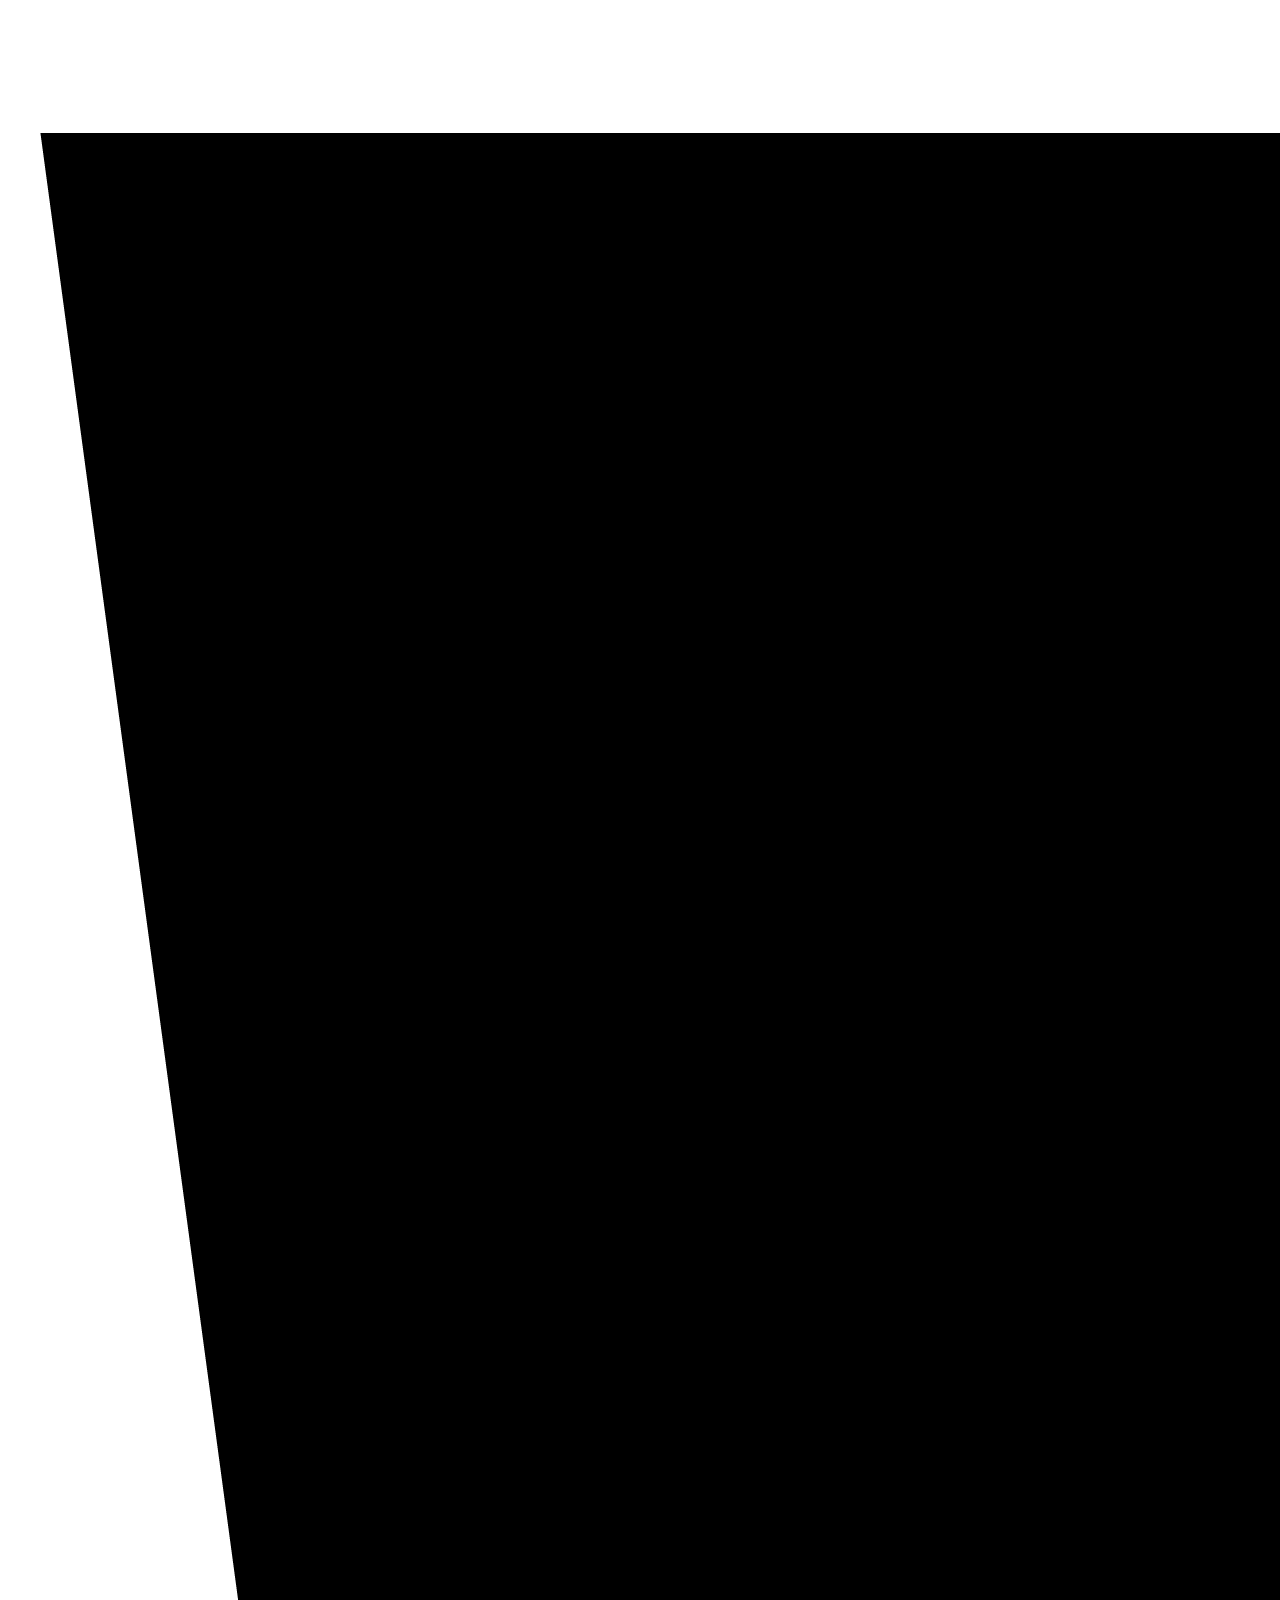
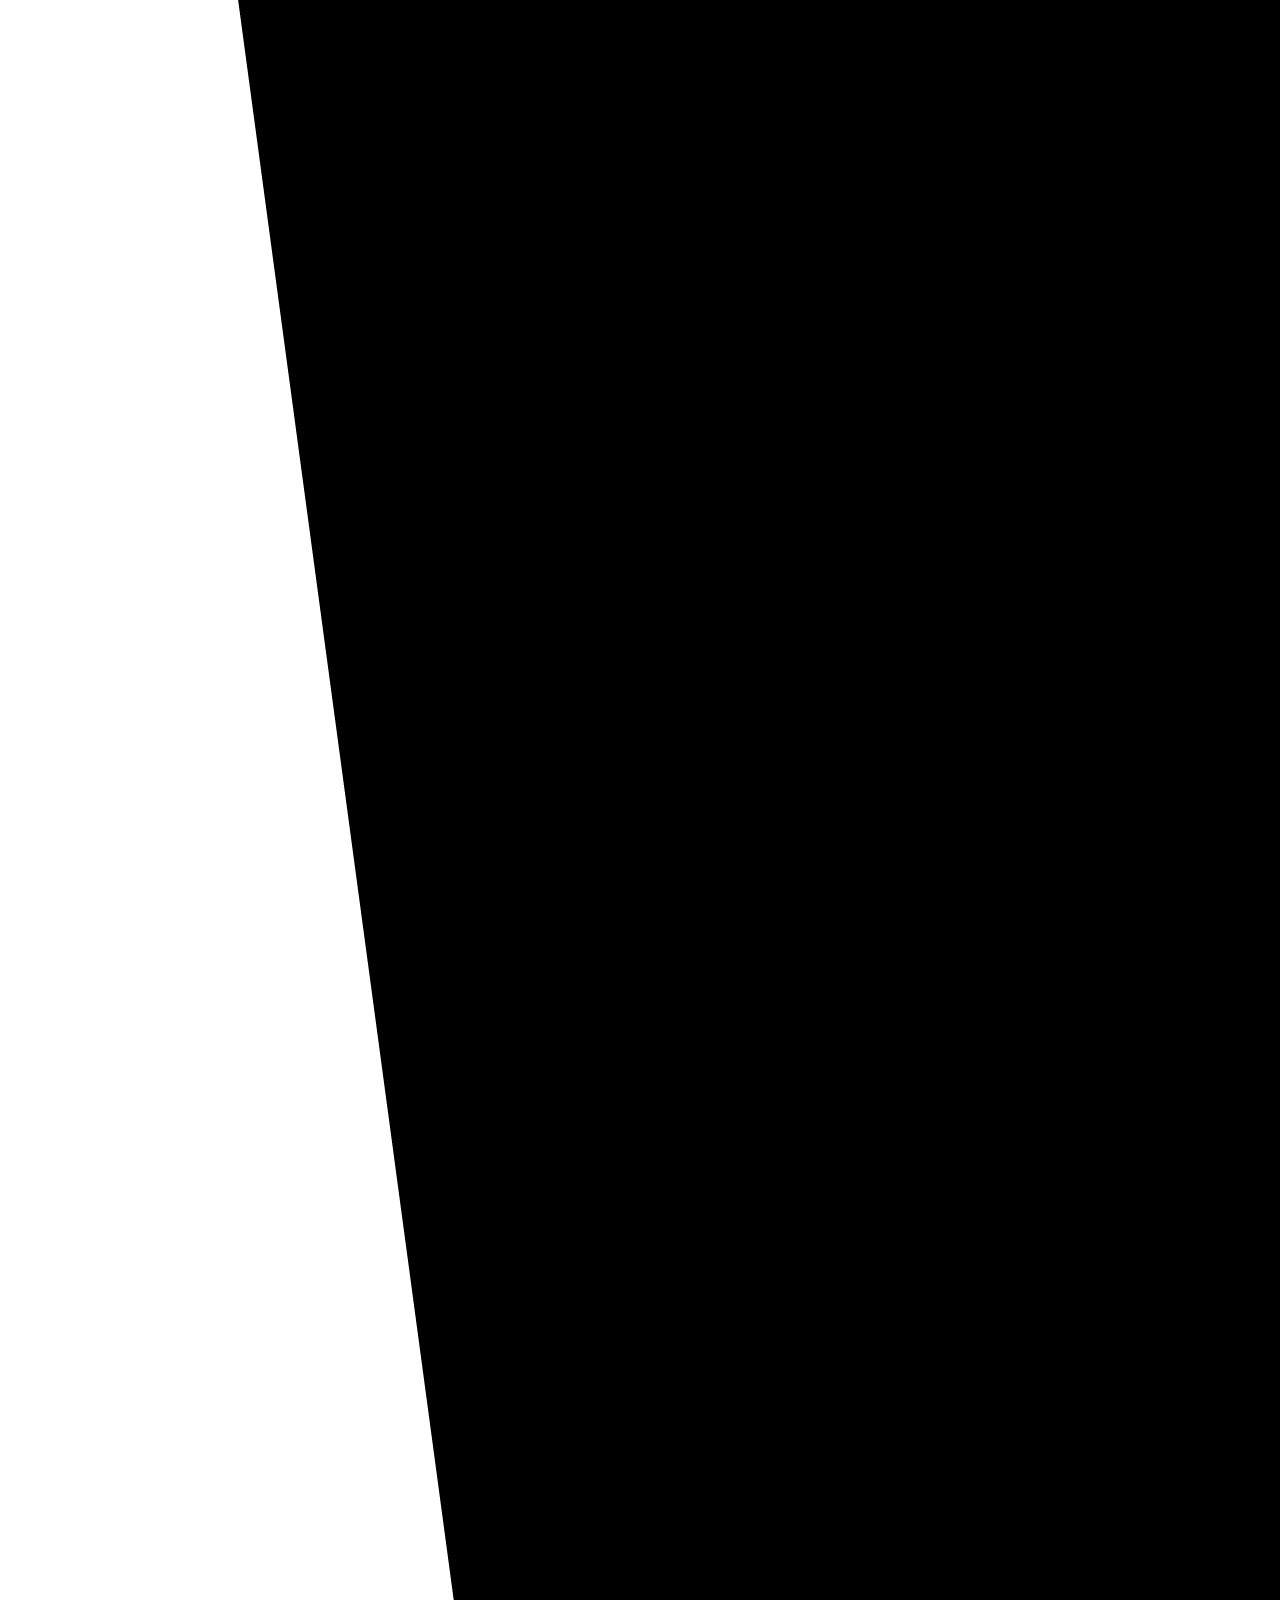
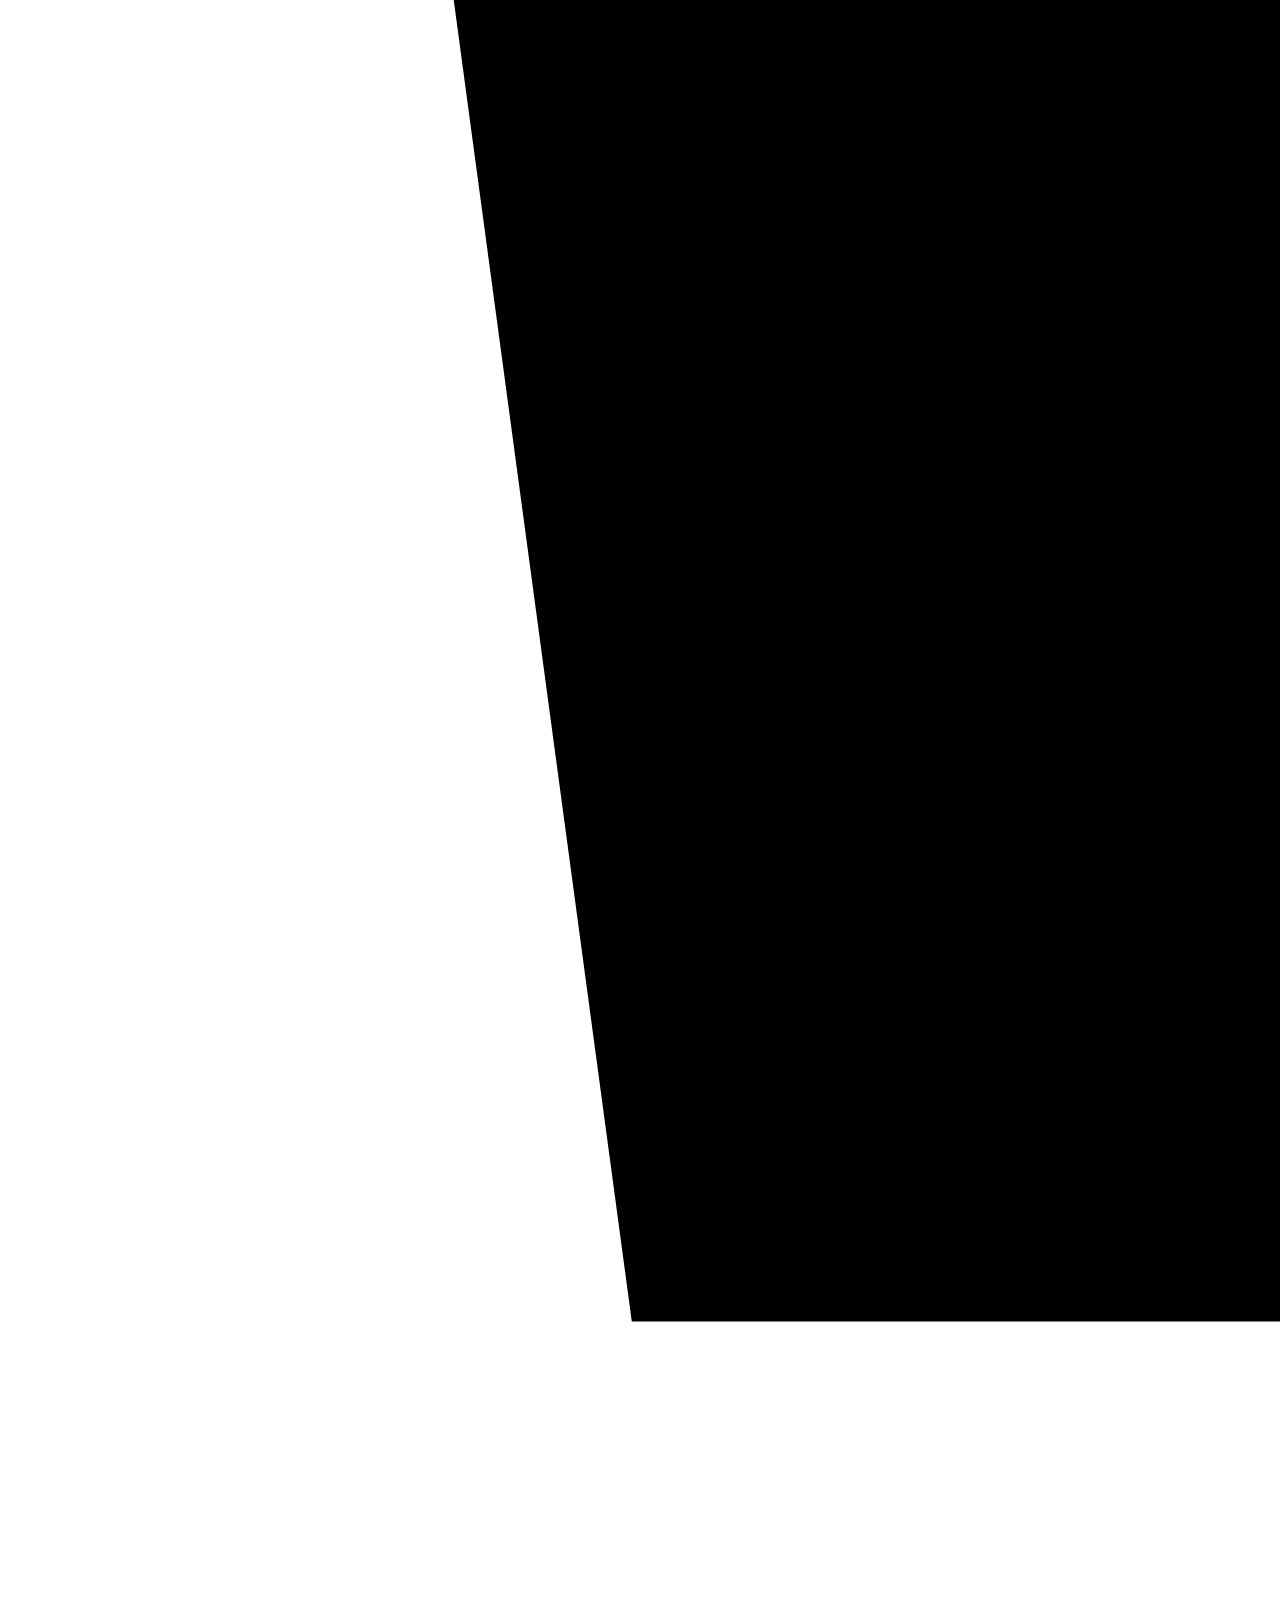
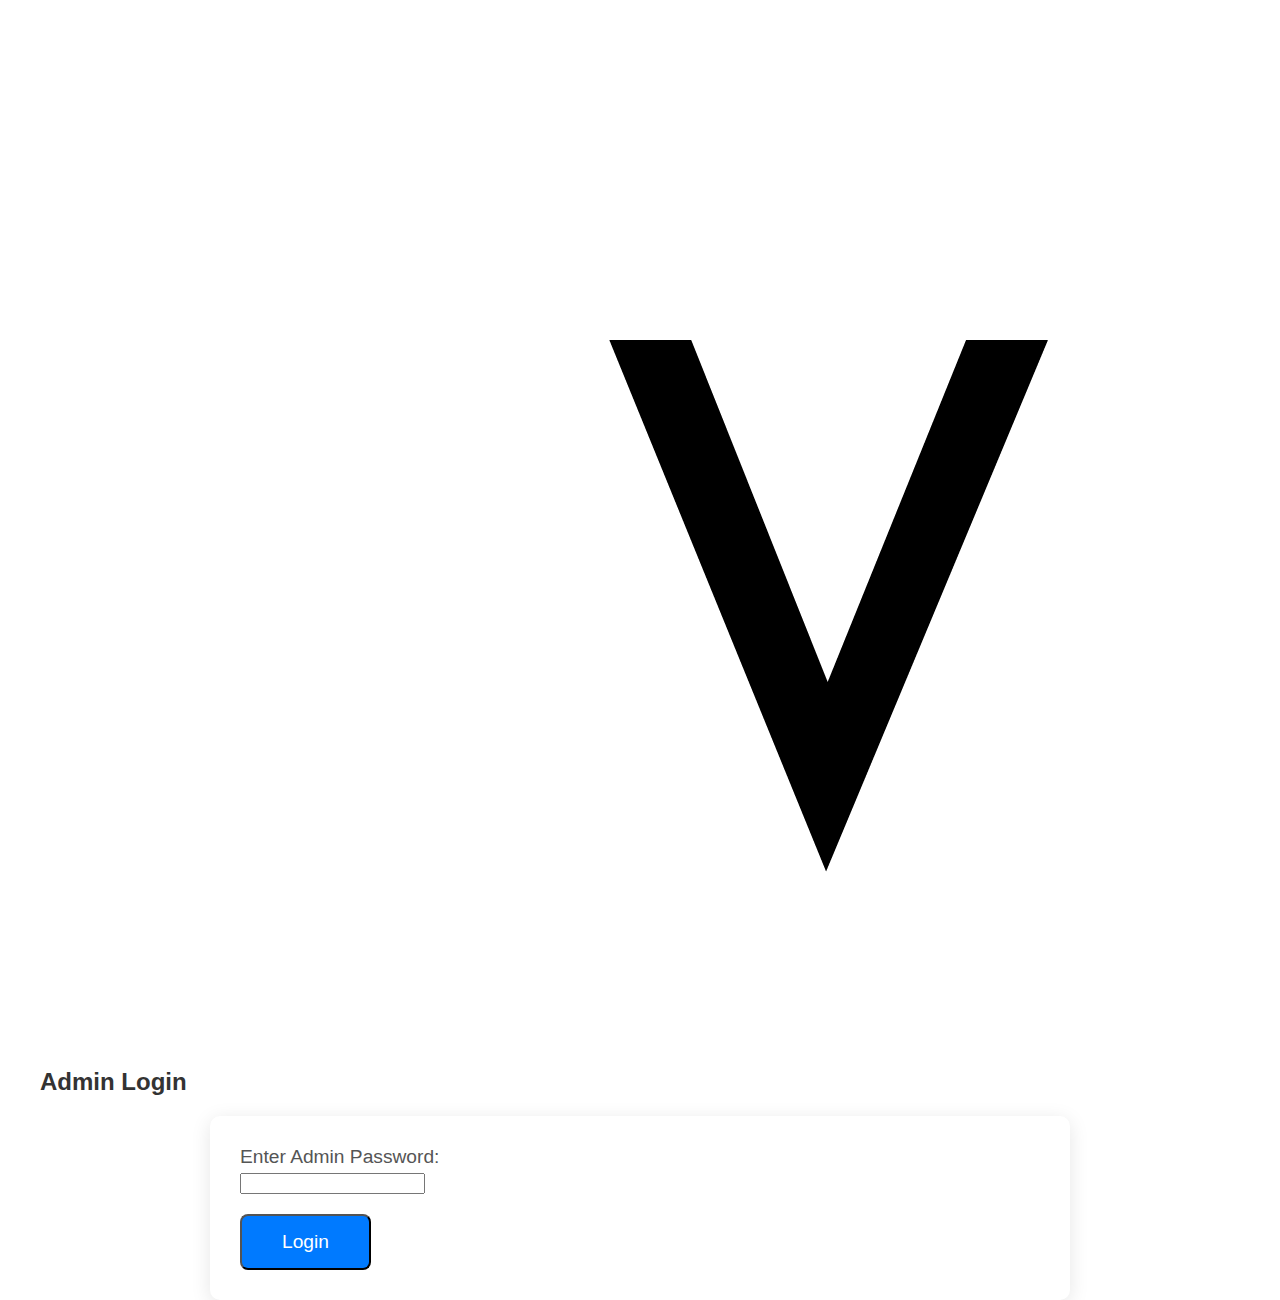
<file: admin.html>
<!DOCTYPE html>
<html lang="en">
<head>
  <meta charset="UTF-8">
  <meta name="viewport" content="width=device-width, initial-scale=1.0">
  <meta http-equiv="X-UA-Compatible" content="ie=edge">
  <title>Admin - VISION MAKE STUDIO</title>
  <link rel="stylesheet" href="styles.css">
</head>
<body>

  <!-- Admin Login (Password Protection) -->
  <section id="admin-login" class="login-section">
    <div class="container">
      <div class="header-content">
        <div class="logo">
          <img src="img/logo.png" alt="VISION MAKE STUDIO Logo">
        </div>
      </div>
      <h2>Admin Login</h2>
      <form id="admin-form" onsubmit="return checkPassword()">
        <div class="form-group">
          <label for="password">Enter Admin Password:</label>
          <input type="password" id="password" required>
        </div>
        <button type="submit" class="cta-button">Login</button>
      </form>
    </div>
  </section>

  <!-- Admin Page (hidden until password is entered) -->
  <section id="admin-page" class="admin-section" style="display: none;">
    <div class="container">
      <div class="header-content">
        <div class="logo">
          <img src="img/logo.png" alt="VISION MAKE STUDIO Logo">
        </div>
        <nav>
          <ul>
            <li><a href="index.html" class="cta-button">Back Home</a></li>
          </ul>
        </nav>
      </div>
      
      <h2>Customer Requests</h2>
      <table id="customer-data" class="table">
        <thead>
          <tr>
            <th>Name</th>
            <th>Email</th>
            <th>Phone</th>
            <th>Services</th>
            <th>Message</th>
          </tr>
        </thead>
        <tbody>
          <!-- Customer data will be dynamically inserted here -->
        </tbody>
      </table>
    </div>
  </section>

  <script>
    // Simple password check function for admin login
    function checkPassword() {
      const password = document.getElementById('password').value;
      if (password === 'admin123') { // You can change this password
        document.getElementById('admin-login').style.display = 'none';
        document.getElementById('admin-page').style.display = 'block';
      } else {
        alert('Incorrect password!');
      }
      return false; // Prevent form submission
    }

    // Function to simulate loading customer data (replace with actual data fetching)
    function loadCustomerData() {
      const customerData = [
        { name: 'John Doe', email: 'john@example.com', phone: '123-456-7890', services: 'Sports Graphic Design', message: 'Looking for a custom design.' },
        { name: 'Jane Smith', email: 'jane@example.com', phone: '098-765-4321', services: 'Game Recording, Custom Merchandise', message: 'Please provide rates for both services.' }
      ];
      
      const tableBody = document.querySelector('#customer-data tbody');
      customerData.forEach(customer => {
        const row = document.createElement('tr');
        row.innerHTML = `
          <td>${customer.name}</td>
          <td>${customer.email}</td>
          <td>${customer.phone}</td>
          <td>${customer.services}</td>
          <td>${customer.message}</td>
        `;
        tableBody.appendChild(row);
      });
    }

    // Load customer data when the page is visible
    document.addEventListener('DOMContentLoaded', () => {
      loadCustomerData();
    });
  </script>

</body>
</html>
</file>
<file: styles.css>
/* Global Styles */
body {
  font-family: 'Helvetica Neue', Arial, sans-serif;
  margin: 0;
  padding: 0;
  box-sizing: border-box;
  background-color: #ffffff;
  color: #333;
}

/* Wrapper for consistent spacing */
.container {
  max-width: 1200px;
  margin: 0 auto;
  padding: 0 20px;
}

/* Header Styles */
header {
  background-color: transparent;
  width: 100%;
  top: 0;
  z-index: 1000;
  position: relative;
}

.header-content {
  display: flex;
  justify-content: space-between;
  align-items: center;
  padding: 20px 0;
}

/* Logo */
header .logo img {
  width: 150px;
}

/* Hamburger Menu Styles */
.hamburger {
  display: none; /* Hidden on desktop */
  flex-direction: column;
  cursor: pointer;
  gap: 5px;
}

.hamburger span {
  width: 25px;
  height: 3px;
  background-color: #333;
  border-radius: 5px;
}

/* Menu styles */
nav ul {
  list-style: none;
  display: flex;
  gap: 30px;
}

nav ul li a {
  color: #333;
  text-decoration: none;
  font-size: 16px;
  font-weight: 500;
}

nav ul li a:hover {
  color: #007aff;
}

/* Hide menu and logo on mobile by default */
#nav-menu,
header .logo {
  display: none;
}

/* Show the hamburger menu on mobile */
.hamburger {
  display: flex;
}

/* Show the full menu and logo when 'active' class is added */
nav ul.active,
header .logo.active {
  display: block;
}

/* Hero Section */
.hero-section {
  background-image: url('img/hero-background.jpg');
  background-size: cover;
  background-position: center;
  padding: 200px 20px;
  text-align: center;
  color: #050505;
}

.hero-section h1 {
  font-size: 4rem;
  margin-bottom: 20px;
  font-weight: 600;
}

.hero-section p {
  font-size: 1.5rem;
  margin-bottom: 30px;
  font-weight: 300;
}

.cta-button {
  padding: 15px 40px;
  background-color: #007aff;
  color: #fff;
  border-radius: 8px;
  text-decoration: none;
  font-size: 1.2rem;
  font-weight: 500;
  transition: background-color 0.3s ease;
}

.cta-button:hover {
  background-color: #005bb5;
}

/* Services Section */
.services-section {
  padding: 50px 20px;
  text-align: center;
  background-color: #f9f9f9;
}

.services-section h2 {
  font-size: 2.5rem;
  margin-bottom: 60px;
  font-weight: 500;
}

.service-row {
  display: flex;
  justify-content: center;
  flex-wrap: wrap;
  gap: 20px;
}

.service-card {
  background-color: #fff;
  padding: 50px;
  width: 28%;
  margin: 20px 0;
  border-radius: 15px;
  box-shadow: 0 4px 20px rgba(0, 0, 0, 0.1);
  transition: transform 0.3s ease;
}

.service-card:hover {
  transform: translateY(-10px);
}

.service-card img {
  width: 100%;
  border-radius: 12px;
  margin-bottom: 20px;
}

.service-card h3 {
  font-size: 1.5rem;
  font-weight: 500;
}

.service-card p {
  font-size: 1rem;
  font-weight: 300;
  margin-top: 10px;
}

/* Request a Quote Section */
.quote-section {
  padding: 80px 20px;
  background-color: #f4f4f4;
  text-align: center;
}

.quote-section h2 {
  font-size: 3rem;
  font-weight: bold;
  text-transform: uppercase;
  margin-bottom: 40px;
  color: #333;
}

form {
  max-width: 800px;
  margin: 0 auto;
  padding: 30px;
  background-color: #fff;
  border-radius: 10px;
  box-shadow: 0 4px 20px rgba(0, 0, 0, 0.1);
}

.form-group {
  margin-bottom: 20px;
  text-align: left;
}

.form-group label {
  font-size: 1.2rem;
  margin-bottom: 5px;
  display: block;
  color: #555;
}
/* Full check for syntax consistency */
.checkbox-container {
  display: grid;
  grid-template-columns: 1fr 1fr; /* Two equal columns */
  gap: 15px; /* Space between the columns and rows */
}

.checkbox-group {
  display: grid;
  grid-template-columns: auto 1fr; /* Fixed width for checkbox, flexible for label */
  align-items: center; /* Ensure the checkbox and label are vertically aligned */
}

.checkbox-group input {
  margin-right: 10px; /* Space between checkbox and label */
}

footer {
  background-color: #ffffff;
  color: #333;
  padding: 80px;
  text-align: center;
}

/* Responsive Design for Mobile Devices */
@media (max-width: 1024px) {
  header .logo img {
    width: 120px;
  }

  .hero-section h1 {
    font-size: 3rem;
  }

  .hero-section p {
    font-size: 1.2rem;
  }

  .cta-button {
    padding: 12px 25px;
  }

  .service-card {
    width: 45%;
  }

  /* Admin page adjustments */
  .admin-section .logo img {
    width: 60px;
  }
}

@media (max-width: 768px) {
  .header-content {
    flex-direction: column;
    text-align: center;
  }

  .hero-section {
    padding: 150px 20px;
  }

  .hero-section h1 {
    font-size: 2.5rem;
  }

  .hero-section p {
    font-size: 1.2rem;
  }

  .service-card {
    width: 100%;
  }

  .cta-button {
    padding: 12px 25px;
    font-size: 1rem;
  }

  footer {
    padding: 30px;
  }

  .admin-section .logo img {
    width: 50px;
  }

  /* Show the menu when the 'active' class is added */
  nav ul.active,
  header .logo.active {
    display: flex;
    flex-direction: column;
    align-items: center;
  }

  nav ul {
    display: none; /* Hide the menu by default */
    flex-direction: column;
    background-color: #fff;
    position: absolute;
    top: 60px;
    left: 0;
    right: 0;
    padding: 10px;
    text-align: center;
  }
}

@media (max-width: 480px) {
  header {
    padding: 10px 15px;
  }

  .hero-section {
    padding: 120px 15px;
  }

  .hero-section h1 {
    font-size: 2rem;
  }

  .hero-section p {
    font-size: 1rem;
  }

  .service-card {
    width: 100%;
  }

  .cta-button {
    padding: 10px 20px;
    font-size: 1rem;
  }

  form {
    padding: 0 15px;
  }

  footer {
    padding: 20px;
  }
}
</file>
